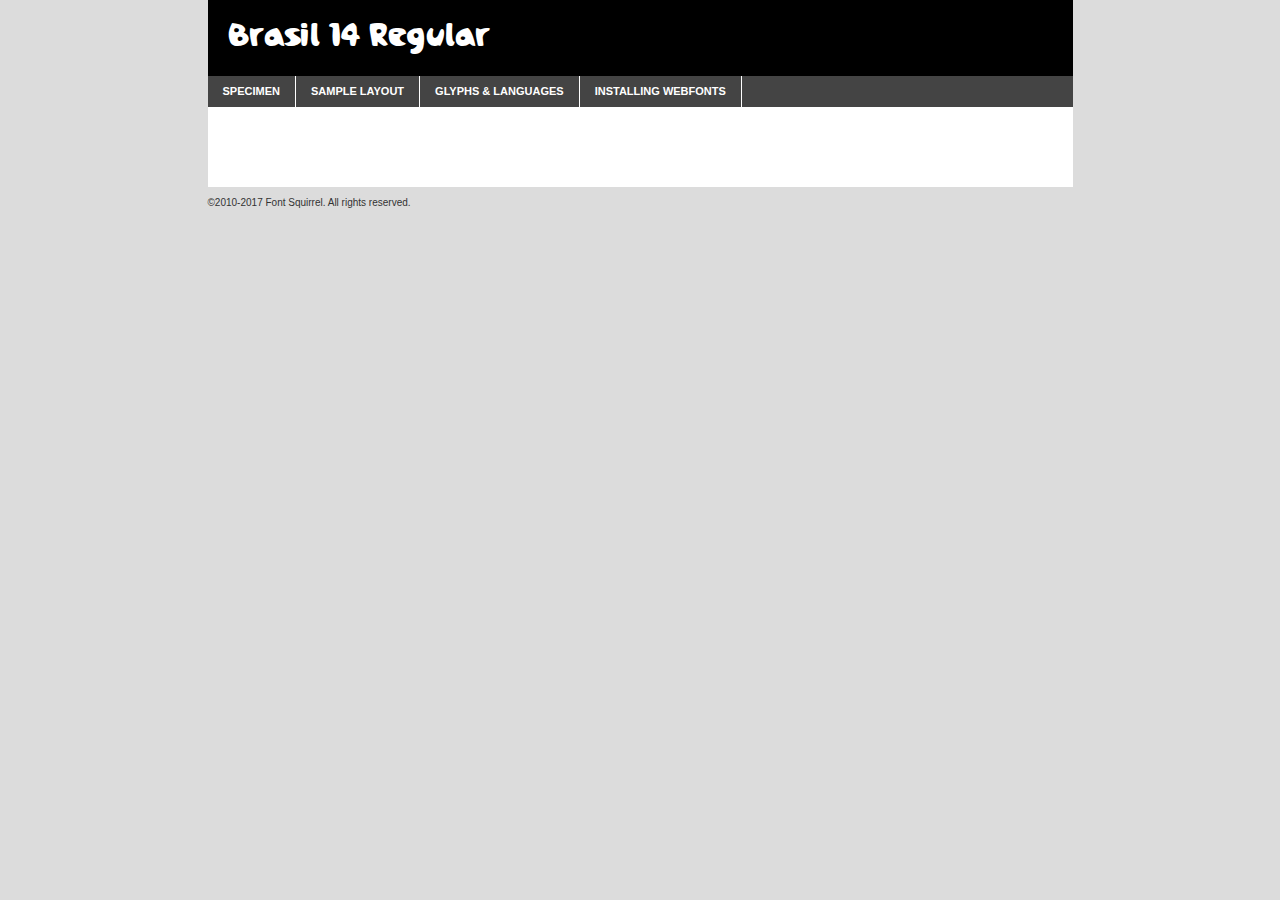
<file: webfontkit-20241216-095943/brasil_world_cup_2014_font-demo.html>
<!DOCTYPE html PUBLIC "-//W3C//DTD XHTML 1.0 Transitional//EN"
        "http://www.w3.org/TR/xhtml1/DTD/xhtml1-transitional.dtd">

<html xmlns="http://www.w3.org/1999/xhtml" xml:lang="en" lang="en">
<head>
    <meta http-equiv="Content-Type" content="text/html; charset=utf-8"/>
    <script src="http://ajax.googleapis.com/ajax/libs/jquery/1.7.2/jquery.min.js" type="text/javascript" charset="utf-8"></script>
    <script type="text/javascript">
		(function($) {
			$.fn.easyTabs = function(option) {
				var param = jQuery.extend({ fadeSpeed: 'fast', defaultContent: 1, activeClass: 'active' }, option);
				$(this).each(function() {
					var thisId = '#' + this.id;
					if ( param.defaultContent == '' )
					{
						param.defaultContent = 1;
					}
					if ( typeof param.defaultContent == 'number' )
					{
						var defaultTab = $(thisId + ' .tabs li:eq(' + (param.defaultContent - 1) + ') a').attr('href').substr(1);
					}
					else
					{
						var defaultTab = param.defaultContent;
					}
					$(thisId + ' .tabs li a').each(function() {
						var tabToHide = $(this).attr('href').substr(1);
						$('#' + tabToHide).addClass('easytabs-tab-content');
					});
					hideAll();
					changeContent(defaultTab);

					function hideAll() {$(thisId + ' .easytabs-tab-content').hide();}

					function changeContent(tabId)
					{
						hideAll();
						$(thisId + ' .tabs li').removeClass(param.activeClass);
						$(thisId + ' .tabs li a[href=#' + tabId + ']').closest('li').addClass(param.activeClass);
						if ( param.fadeSpeed != 'none' )
						{
							$(thisId + ' #' + tabId).fadeIn(param.fadeSpeed);
						}
						else
						{
							$(thisId + ' #' + tabId).show();
						}
					}

					$(thisId + ' .tabs li').click(function() {
						var tabId = $(this).find('a').attr('href').substr(1);
						changeContent(tabId);
						return false;
					});
				});
			}
		})(jQuery);
    </script>
    <link rel="stylesheet" href="specimen_files/specimen_stylesheet.css" type="text/css" charset="utf-8"/>
    <link rel="stylesheet" href="stylesheet.css" type="text/css" charset="utf-8"/>

    <style type="text/css">
        		body {
			font-family: 'brasil_14regular';
        		}

            </style>

    <title>Brasil 14 Regular Specimen</title>


    <script type="text/javascript" charset="utf-8">
		$(document).ready(function() {
			$('#container').easyTabs({ defaultContent: 1 });
		});
    </script>
</head>

<body>
<div id="container">
    <div id="header">
		Brasil 14 Regular    </div>
    <ul class="tabs">
        <li><a href="#specimen">Specimen</a></li>
        <li><a href="#layout">Sample Layout</a></li>
		        <li><a href="#glyphs">Glyphs &amp; Languages</a></li>
        <li><a href="#installing">Installing Webfonts</a></li>

    </ul>

    <div id="main_content">


        <div id="specimen">

            <div class="section">
                <div class="grid12 firstcol">
                    <div class="huge">AaBb</div>
                </div>
            </div>

            <div class="section">
                <div class="glyph_range">A&#x200B;B&#x200b;C&#x200b;D&#x200b;E&#x200b;F&#x200b;G&#x200b;H&#x200b;I&#x200b;J&#x200b;K&#x200b;L&#x200b;M&#x200b;N&#x200b;O&#x200b;P&#x200b;Q&#x200b;R&#x200b;S&#x200b;T&#x200b;U&#x200b;V&#x200b;W&#x200b;X&#x200b;Y&#x200b;Z&#x200b;a&#x200b;b&#x200b;c&#x200b;d&#x200b;e&#x200b;f&#x200b;g&#x200b;h&#x200b;i&#x200b;j&#x200b;k&#x200b;l&#x200b;m&#x200b;n&#x200b;o&#x200b;p&#x200b;q&#x200b;r&#x200b;s&#x200b;t&#x200b;u&#x200b;v&#x200b;w&#x200b;x&#x200b;y&#x200b;z&#x200b;1&#x200b;2&#x200b;3&#x200b;4&#x200b;5&#x200b;6&#x200b;7&#x200b;8&#x200b;9&#x200b;0&#x200b;&amp;&#x200b;.&#x200b;,&#x200b;?&#x200b;!&#x200b;&#64;&#x200b;(&#x200b;)&#x200b;#&#x200b;$&#x200b;%&#x200b;*&#x200b;+&#x200b;-&#x200b;=&#x200b;:&#x200b;;</div>
            </div>
            <div class="section">
                <div class="grid12 firstcol">
                    <table class="sample_table">
                        <tr>
                            <td>10</td>
                            <td class="size10">abcdefghijklmnopqrstuvwxyzABCDEFGHIJKLMNOPQRSTUVWXYZ0123456789abcdefghijklmnopqrstuvwxyzABCDEFGHIJKLMNOPQRSTUVWXYZ0123456789abcdefghijklmnopqrstuvwxyzABCDEFGHIJKLMNOPQRSTUVWXYZ</td>
                        </tr>
                        <tr>
                            <td>11</td>
                            <td class="size11">abcdefghijklmnopqrstuvwxyzABCDEFGHIJKLMNOPQRSTUVWXYZ0123456789abcdefghijklmnopqrstuvwxyzABCDEFGHIJKLMNOPQRSTUVWXYZ0123456789abcdefghijklmnopqrstuvwxyzABCDEFGHIJKLMNOPQRSTUVWXYZ</td>
                        </tr>
                        <tr>
                            <td>12</td>
                            <td class="size12">abcdefghijklmnopqrstuvwxyzABCDEFGHIJKLMNOPQRSTUVWXYZ0123456789abcdefghijklmnopqrstuvwxyzABCDEFGHIJKLMNOPQRSTUVWXYZ0123456789abcdefghijklmnopqrstuvwxyzABCDEFGHIJKLMNOPQRSTUVWXYZ</td>
                        </tr>
                        <tr>
                            <td>13</td>
                            <td class="size13">abcdefghijklmnopqrstuvwxyzABCDEFGHIJKLMNOPQRSTUVWXYZ0123456789abcdefghijklmnopqrstuvwxyzABCDEFGHIJKLMNOPQRSTUVWXYZ0123456789abcdefghijklmnopqrstuvwxyzABCDEFGHIJKLMNOPQRSTUVWXYZ</td>
                        </tr>
                        <tr>
                            <td>14</td>
                            <td class="size14">abcdefghijklmnopqrstuvwxyzABCDEFGHIJKLMNOPQRSTUVWXYZ0123456789abcdefghijklmnopqrstuvwxyzABCDEFGHIJKLMNOPQRSTUVWXYZ0123456789abcdefghijklmnopqrstuvwxyzABCDEFGHIJKLMNOPQRSTUVWXYZ</td>
                        </tr>
                        <tr>
                            <td>16</td>
                            <td class="size16">abcdefghijklmnopqrstuvwxyzABCDEFGHIJKLMNOPQRSTUVWXYZ0123456789abcdefghijklmnopqrstuvwxyzABCDEFGHIJKLMNOPQRSTUVWXYZ</td>
                        </tr>
                        <tr>
                            <td>18</td>
                            <td class="size18">abcdefghijklmnopqrstuvwxyzABCDEFGHIJKLMNOPQRSTUVWXYZ0123456789abcdefghijklmnopqrstuvwxyzABCDEFGHIJKLMNOPQRSTUVWXYZ</td>
                        </tr>
                        <tr>
                            <td>20</td>
                            <td class="size20">abcdefghijklmnopqrstuvwxyzABCDEFGHIJKLMNOPQRSTUVWXYZ0123456789abcdefghijklmnopqrstuvwxyzABCDEFGHIJKLMNOPQRSTUVWXYZ</td>
                        </tr>
                        <tr>
                            <td>24</td>
                            <td class="size24">abcdefghijklmnopqrstuvwxyzABCDEFGHIJKLMNOPQRSTUVWXYZ0123456789abcdefghijklmnopqrstuvwxyzABCDEFGHIJKLMNOPQRSTUVWXYZ</td>
                        </tr>
                        <tr>
                            <td>30</td>
                            <td class="size30">abcdefghijklmnopqrstuvwxyzABCDEFGHIJKLMNOPQRSTUVWXYZ0123456789abcdefghijklmnopqrstuvwxyzABCDEFGHIJKLMNOPQRSTUVWXYZ</td>
                        </tr>
                        <tr>
                            <td>36</td>
                            <td class="size36">abcdefghijklmnopqrstuvwxyzABCDEFGHIJKLMNOPQRSTUVWXYZ0123456789abcdefghijklmnopqrstuvwxyzABCDEFGHIJKLMNOPQRSTUVWXYZ</td>
                        </tr>
                        <tr>
                            <td>48</td>
                            <td class="size48">abcdefghijklmnopqrstuvwxyzABCDEFGHIJKLMNOPQRSTUVWXYZ0123456789abcdefghijklmnopqrstuvwxyzABCDEFGHIJKLMNOPQRSTUVWXYZ</td>
                        </tr>
                        <tr>
                            <td>60</td>
                            <td class="size60">abcdefghijklmnopqrstuvwxyzABCDEFGHIJKLMNOPQRSTUVWXYZ0123456789abcdefghijklmnopqrstuvwxyzABCDEFGHIJKLMNOPQRSTUVWXYZ</td>
                        </tr>
                        <tr>
                            <td>72</td>
                            <td class="size72">abcdefghijklmnopqrstuvwxyzABCDEFGHIJKLMNOPQRSTUVWXYZ0123456789abcdefghijklmnopqrstuvwxyzABCDEFGHIJKLMNOPQRSTUVWXYZ</td>
                        </tr>
                        <tr>
                            <td>90</td>
                            <td class="size90">abcdefghijklmnopqrstuvwxyzABCDEFGHIJKLMNOPQRSTUVWXYZ0123456789abcdefghijklmnopqrstuvwxyzABCDEFGHIJKLMNOPQRSTUVWXYZ</td>
                        </tr>
                    </table>

                </div>

            </div>


            <div class="section" id="bodycomparison">


                <div id="xheight">
                    <div class="fontbody">&#x25FC;&#x25FC;&#x25FC;&#x25FC;&#x25FC;&#x25FC;&#x25FC;&#x25FC;&#x25FC;&#x25FC;&#x25FC;&#x25FC;&#x25FC;&#x25FC;&#x25FC;&#x25FC;&#x25FC;&#x25FC;&#x25FC;&#x25FC;&#x25FC;&#x25FC;&#x25FC;&#x25FC;&#x25FC;&#x25FC;&#x25FC;&#x25FC;&#x25FC;&#x25FC;&#x25FC;&#x25FC;&#x25FC;&#x25FC;&#x25FC;&#x25FC;&#x25FC;&#x25FC;&#x25FC;&#x25FC;&#x25FC;&#x25FC;&#x25FC;&#x25FC;&#x25FC;&#x25FC;&#x25FC;&#x25FC;&#x25FC;&#x25FC;&#x25FC;&#x25FC;&#x25FC;&#x25FC;&#x25FC;&#x25FC;&#x25FC;&#x25FC;&#x25FC;&#x25FC;&#x25FC;&#x25FC;&#x25FC;&#x25FC;&#x25FC;&#x25FC;&#x25FC;&#x25FC;&#x25FC;&#x25FC;&#x25FC;&#x25FC;&#x25FC;&#x25FC;&#x25FC;&#x25FC;&#x25FC;&#x25FC;&#x25FC;&#x25FC;&#x25FC;&#x25FC;&#x25FC;&#x25FC;&#x25FC;&#x25FC;&#x25FC;&#x25FC;&#x25FC;&#x25FC;&#x25FC;&#x25FC;&#x25FC;&#x25FC;&#x25FC;&#x25FC;&#x25FC;&#x25FC;&#x25FC;body</div>
                    <div class="arialbody">body</div>
                    <div class="verdanabody">body</div>
                    <div class="georgiabody">body</div>
                </div>
                <div class="fontbody" style="z-index:1">
                    body<span>Brasil 14 Regular</span>
                </div>
                <div class="arialbody" style="z-index:1">
                    body<span>Arial</span>
                </div>
                <div class="verdanabody" style="z-index:1">
                    body<span>Verdana</span>
                </div>
                <div class="georgiabody" style="z-index:1">
                    body<span>Georgia</span>
                </div>


            </div>


            <div class="section psample psample_row1" id="">

                <div class="grid2 firstcol">
                    <p class="size10"><span>10.</span>Aenean lacinia bibendum nulla sed consectetur. Fusce dapibus, tellus ac cursus commodo, tortor mauris condimentum nibh, ut fermentum massa justo sit amet risus. Nullam id dolor id nibh ultricies vehicula ut id elit. Cum sociis natoque penatibus et magnis dis parturient montes, nascetur ridiculus mus. Nulla vitae elit libero, a pharetra augue.</p>

                </div>
                <div class="grid3">
                    <p class="size11"><span>11.</span>Aenean lacinia bibendum nulla sed consectetur. Fusce dapibus, tellus ac cursus commodo, tortor mauris condimentum nibh, ut fermentum massa justo sit amet risus. Nullam id dolor id nibh ultricies vehicula ut id elit. Cum sociis natoque penatibus et magnis dis parturient montes, nascetur ridiculus mus. Nulla vitae elit libero, a pharetra augue.</p>

                </div>
                <div class="grid3">
                    <p class="size12"><span>12.</span>Aenean lacinia bibendum nulla sed consectetur. Fusce dapibus, tellus ac cursus commodo, tortor mauris condimentum nibh, ut fermentum massa justo sit amet risus. Nullam id dolor id nibh ultricies vehicula ut id elit. Cum sociis natoque penatibus et magnis dis parturient montes, nascetur ridiculus mus. Nulla vitae elit libero, a pharetra augue.</p>

                </div>
                <div class="grid4">
                    <p class="size13"><span>13.</span>Aenean lacinia bibendum nulla sed consectetur. Fusce dapibus, tellus ac cursus commodo, tortor mauris condimentum nibh, ut fermentum massa justo sit amet risus. Nullam id dolor id nibh ultricies vehicula ut id elit. Cum sociis natoque penatibus et magnis dis parturient montes, nascetur ridiculus mus. Nulla vitae elit libero, a pharetra augue.</p>

                </div>
                <div class="white_blend"></div>

            </div>
            <div class="section psample psample_row2" id="">
                <div class="grid3 firstcol">
                    <p class="size14"><span>14.</span>Aenean lacinia bibendum nulla sed consectetur. Fusce dapibus, tellus ac cursus commodo, tortor mauris condimentum nibh, ut fermentum massa justo sit amet risus. Nullam id dolor id nibh ultricies vehicula ut id elit. Cum sociis natoque penatibus et magnis dis parturient montes, nascetur ridiculus mus. Nulla vitae elit libero, a pharetra augue.</p>

                </div>
                <div class="grid4">
                    <p class="size16"><span>16.</span>Aenean lacinia bibendum nulla sed consectetur. Fusce dapibus, tellus ac cursus commodo, tortor mauris condimentum nibh, ut fermentum massa justo sit amet risus. Nullam id dolor id nibh ultricies vehicula ut id elit. Cum sociis natoque penatibus et magnis dis parturient montes, nascetur ridiculus mus. Nulla vitae elit libero, a pharetra augue.</p>

                </div>
                <div class="grid5">
                    <p class="size18"><span>18.</span>Aenean lacinia bibendum nulla sed consectetur. Fusce dapibus, tellus ac cursus commodo, tortor mauris condimentum nibh, ut fermentum massa justo sit amet risus. Nullam id dolor id nibh ultricies vehicula ut id elit. Cum sociis natoque penatibus et magnis dis parturient montes, nascetur ridiculus mus. Nulla vitae elit libero, a pharetra augue.</p>

                </div>

                <div class="white_blend"></div>

            </div>

            <div class="section psample psample_row3" id="">
                <div class="grid5 firstcol">
                    <p class="size20"><span>20.</span>Aenean lacinia bibendum nulla sed consectetur. Fusce dapibus, tellus ac cursus commodo, tortor mauris condimentum nibh, ut fermentum massa justo sit amet risus. Nullam id dolor id nibh ultricies vehicula ut id elit. Cum sociis natoque penatibus et magnis dis parturient montes, nascetur ridiculus mus. Nulla vitae elit libero, a pharetra augue.</p>
                </div>
                <div class="grid7">
                    <p class="size24"><span>24.</span>Aenean lacinia bibendum nulla sed consectetur. Fusce dapibus, tellus ac cursus commodo, tortor mauris condimentum nibh, ut fermentum massa justo sit amet risus. Nullam id dolor id nibh ultricies vehicula ut id elit. Cum sociis natoque penatibus et magnis dis parturient montes, nascetur ridiculus mus. Nulla vitae elit libero, a pharetra augue.</p>
                </div>

                <div class="white_blend"></div>

            </div>

            <div class="section psample psample_row4" id="">
                <div class="grid12 firstcol">
                    <p class="size30"><span>30.</span>Aenean lacinia bibendum nulla sed consectetur. Fusce dapibus, tellus ac cursus commodo, tortor mauris condimentum nibh, ut fermentum massa justo sit amet risus. Nullam id dolor id nibh ultricies vehicula ut id elit. Cum sociis natoque penatibus et magnis dis parturient montes, nascetur ridiculus mus. Nulla vitae elit libero, a pharetra augue.</p>
                </div>
                <div class="white_blend"></div>

            </div>


            <div class="section psample psample_row1 fullreverse">
                <div class="grid2 firstcol">
                    <p class="size10"><span>10.</span>Aenean lacinia bibendum nulla sed consectetur. Fusce dapibus, tellus ac cursus commodo, tortor mauris condimentum nibh, ut fermentum massa justo sit amet risus. Nullam id dolor id nibh ultricies vehicula ut id elit. Cum sociis natoque penatibus et magnis dis parturient montes, nascetur ridiculus mus. Nulla vitae elit libero, a pharetra augue.</p>

                </div>
                <div class="grid3">
                    <p class="size11"><span>11.</span>Aenean lacinia bibendum nulla sed consectetur. Fusce dapibus, tellus ac cursus commodo, tortor mauris condimentum nibh, ut fermentum massa justo sit amet risus. Nullam id dolor id nibh ultricies vehicula ut id elit. Cum sociis natoque penatibus et magnis dis parturient montes, nascetur ridiculus mus. Nulla vitae elit libero, a pharetra augue.</p>

                </div>
                <div class="grid3">
                    <p class="size12"><span>12.</span>Aenean lacinia bibendum nulla sed consectetur. Fusce dapibus, tellus ac cursus commodo, tortor mauris condimentum nibh, ut fermentum massa justo sit amet risus. Nullam id dolor id nibh ultricies vehicula ut id elit. Cum sociis natoque penatibus et magnis dis parturient montes, nascetur ridiculus mus. Nulla vitae elit libero, a pharetra augue.</p>

                </div>
                <div class="grid4">
                    <p class="size13"><span>13.</span>Aenean lacinia bibendum nulla sed consectetur. Fusce dapibus, tellus ac cursus commodo, tortor mauris condimentum nibh, ut fermentum massa justo sit amet risus. Nullam id dolor id nibh ultricies vehicula ut id elit. Cum sociis natoque penatibus et magnis dis parturient montes, nascetur ridiculus mus. Nulla vitae elit libero, a pharetra augue.</p>

                </div>
                <div class="black_blend"></div>

            </div>

            <div class="section psample psample_row2 fullreverse">
                <div class="grid3 firstcol">
                    <p class="size14"><span>14.</span>Aenean lacinia bibendum nulla sed consectetur. Fusce dapibus, tellus ac cursus commodo, tortor mauris condimentum nibh, ut fermentum massa justo sit amet risus. Nullam id dolor id nibh ultricies vehicula ut id elit. Cum sociis natoque penatibus et magnis dis parturient montes, nascetur ridiculus mus. Nulla vitae elit libero, a pharetra augue.</p>

                </div>
                <div class="grid4">
                    <p class="size16"><span>16.</span>Aenean lacinia bibendum nulla sed consectetur. Fusce dapibus, tellus ac cursus commodo, tortor mauris condimentum nibh, ut fermentum massa justo sit amet risus. Nullam id dolor id nibh ultricies vehicula ut id elit. Cum sociis natoque penatibus et magnis dis parturient montes, nascetur ridiculus mus. Nulla vitae elit libero, a pharetra augue.</p>

                </div>
                <div class="grid5">
                    <p class="size18"><span>18.</span>Aenean lacinia bibendum nulla sed consectetur. Fusce dapibus, tellus ac cursus commodo, tortor mauris condimentum nibh, ut fermentum massa justo sit amet risus. Nullam id dolor id nibh ultricies vehicula ut id elit. Cum sociis natoque penatibus et magnis dis parturient montes, nascetur ridiculus mus. Nulla vitae elit libero, a pharetra augue.</p>

                </div>
                <div class="black_blend"></div>

            </div>

            <div class="section psample fullreverse psample_row3" id="">
                <div class="grid5 firstcol">
                    <p class="size20"><span>20.</span>Aenean lacinia bibendum nulla sed consectetur. Fusce dapibus, tellus ac cursus commodo, tortor mauris condimentum nibh, ut fermentum massa justo sit amet risus. Nullam id dolor id nibh ultricies vehicula ut id elit. Cum sociis natoque penatibus et magnis dis parturient montes, nascetur ridiculus mus. Nulla vitae elit libero, a pharetra augue.</p>
                </div>
                <div class="grid7">
                    <p class="size24"><span>24.</span>Aenean lacinia bibendum nulla sed consectetur. Fusce dapibus, tellus ac cursus commodo, tortor mauris condimentum nibh, ut fermentum massa justo sit amet risus. Nullam id dolor id nibh ultricies vehicula ut id elit. Cum sociis natoque penatibus et magnis dis parturient montes, nascetur ridiculus mus. Nulla vitae elit libero, a pharetra augue.</p>
                </div>

                <div class="black_blend"></div>

            </div>

            <div class="section psample fullreverse psample_row4" id="" style="border-bottom: 20px #000 solid;">
                <div class="grid12 firstcol">
                    <p class="size30"><span>30.</span>Aenean lacinia bibendum nulla sed consectetur. Fusce dapibus, tellus ac cursus commodo, tortor mauris condimentum nibh, ut fermentum massa justo sit amet risus. Nullam id dolor id nibh ultricies vehicula ut id elit. Cum sociis natoque penatibus et magnis dis parturient montes, nascetur ridiculus mus. Nulla vitae elit libero, a pharetra augue.</p>
                </div>
                <div class="black_blend"></div>

            </div>


        </div>

        <div id="layout">

            <div class="section">

                <div class="grid12 firstcol">
                    <h1>Lorem Ipsum Dolor</h1>
                    <h2>Etiam porta sem malesuada magna mollis euismod</h2>

                    <p class="byline">By <a href="#link">Aenean Lacinia</a></p>
                </div>
            </div>
            <div class="section">
                <div class="grid8 firstcol">
                    <p class="large">Donec sed odio dui. Morbi leo risus, porta ac consectetur ac, vestibulum at eros. Fusce dapibus, tellus ac cursus commodo, tortor mauris condimentum nibh, ut fermentum massa justo sit amet risus. </p>


                    <h3>Pellentesque ornare sem</h3>

                    <p>Maecenas sed diam eget risus varius blandit sit amet non magna. Maecenas faucibus mollis interdum. Donec ullamcorper nulla non metus auctor fringilla. Nullam id dolor id nibh ultricies vehicula ut id elit. Nullam id dolor id nibh ultricies vehicula ut id elit. </p>

                    <p>Aenean eu leo quam. Pellentesque ornare sem lacinia quam venenatis vestibulum. Lorem ipsum dolor sit amet, consectetur adipiscing elit. Cum sociis natoque penatibus et magnis dis parturient montes, nascetur ridiculus mus. </p>

                    <p>Nulla vitae elit libero, a pharetra augue. Praesent commodo cursus magna, vel scelerisque nisl consectetur et. Aenean lacinia bibendum nulla sed consectetur. </p>

                    <p>Nullam quis risus eget urna mollis ornare vel eu leo. Nullam quis risus eget urna mollis ornare vel eu leo. Maecenas sed diam eget risus varius blandit sit amet non magna. Donec ullamcorper nulla non metus auctor fringilla. </p>

                    <h3>Cras mattis consectetur</h3>

                    <p>Aenean eu leo quam. Pellentesque ornare sem lacinia quam venenatis vestibulum. Aenean lacinia bibendum nulla sed consectetur. Integer posuere erat a ante venenatis dapibus posuere velit aliquet. Cras mattis consectetur purus sit amet fermentum. </p>

                    <p>Nullam id dolor id nibh ultricies vehicula ut id elit. Nullam quis risus eget urna mollis ornare vel eu leo. Cras mattis consectetur purus sit amet fermentum.</p>
                </div>

                <div class="grid4 sidebar">

                    <div class="box reverse">
                        <p class="last">Nullam quis risus eget urna mollis ornare vel eu leo. Donec ullamcorper nulla non metus auctor fringilla. Cras mattis consectetur purus sit amet fermentum. Sed posuere consectetur est at lobortis. Lorem ipsum dolor sit amet, consectetur adipiscing elit. </p>
                    </div>

                    <p class="caption">Maecenas sed diam eget risus varius.</p>

                    <p>Vestibulum id ligula porta felis euismod semper. Integer posuere erat a ante venenatis dapibus posuere velit aliquet. Vestibulum id ligula porta felis euismod semper. Sed posuere consectetur est at lobortis. Maecenas sed diam eget risus varius blandit sit amet non magna. Fusce dapibus, tellus ac cursus commodo, tortor mauris condimentum nibh, ut fermentum massa justo sit amet risus. </p>


                    <p>Duis mollis, est non commodo luctus, nisi erat porttitor ligula, eget lacinia odio sem nec elit. Aenean lacinia bibendum nulla sed consectetur. Vivamus sagittis lacus vel augue laoreet rutrum faucibus dolor auctor. Aenean lacinia bibendum nulla sed consectetur. Nullam quis risus eget urna mollis ornare vel eu leo. </p>

                    <p>Praesent commodo cursus magna, vel scelerisque nisl consectetur et. Donec ullamcorper nulla non metus auctor fringilla. Maecenas faucibus mollis interdum. Fusce dapibus, tellus ac cursus commodo, tortor mauris condimentum nibh, ut fermentum massa justo sit amet risus. </p>

                </div>
            </div>

        </div>


		

        <div id="glyphs">
            <div class="section">
                <div class="grid12 firstcol">

                    <h1>Language Support</h1>
                    <p>The subset of Brasil 14 Regular in this kit supports the following languages:<br/>

						Albanian, Basque, Breton, Chamorro, Danish, English, Faroese, Finnish, Frisian, Galician, German, Icelandic, Italian, Malagasy, Norwegian, Portuguese, Spanish, Alsatian, Aragonese, Arapaho, Arrernte, Asturian, Aymara, Bislama, Cebuano, Corsican, Fijian, French_creole, Genoese, Gilbertese, Greenlandic, Haitian_creole, Hiligaynon, Hmong, Hopi, Ibanag, Iloko_ilokano, Indonesian, Interglossa_glosa, Interlingua, Irish_gaelic, Jerriais, Lojban, Lombard, Luxembourgeois, Manx, Mohawk, Norfolk_pitcairnese, Occitan, Oromo, Pangasinan, Papiamento, Piedmontese, Potawatomi, Rhaeto-romance, Romansh, Rotokas, Sami_lule, Sardinian, Scots_gaelic, Seychelles_creole, Shona, Sicilian, Somali, Southern_ndebele, Swahili, Swati_swazi, Tagalog_filipino_pilipino, Tetum, Tok_pisin, Uyghur_latinized, Volapuk, Walloon, Warlpiri, Xhosa, Yapese, Zulu, Latinbasic, Ubasic, Demo                    </p>
                    <h1>Glyph Chart</h1>
                    <p>The subset of Brasil 14 Regular in this kit includes all the glyphs listed below. Unicode entities are included above each glyph to help you insert individual characters into your layout.</p>
                    <div id="glyph_chart">

																				                                <div><p>&amp;#29;</p>&#29;</div>
																				                                <div><p>&amp;#13;</p>&#13;</div>
																				                                <div><p>&amp;#29;</p>&#29;</div>
																				                                <div><p>&amp;#32;</p>&#32;</div>
																				                                <div><p>&amp;#33;</p>&#33;</div>
																				                                <div><p>&amp;#34;</p>&#34;</div>
																				                                <div><p>&amp;#35;</p>&#35;</div>
																				                                <div><p>&amp;#36;</p>&#36;</div>
																				                                <div><p>&amp;#37;</p>&#37;</div>
																				                                <div><p>&amp;#38;</p>&#38;</div>
																				                                <div><p>&amp;#39;</p>&#39;</div>
																				                                <div><p>&amp;#40;</p>&#40;</div>
																				                                <div><p>&amp;#41;</p>&#41;</div>
																				                                <div><p>&amp;#42;</p>&#42;</div>
																				                                <div><p>&amp;#43;</p>&#43;</div>
																				                                <div><p>&amp;#44;</p>&#44;</div>
																				                                <div><p>&amp;#45;</p>&#45;</div>
																				                                <div><p>&amp;#46;</p>&#46;</div>
																				                                <div><p>&amp;#47;</p>&#47;</div>
																				                                <div><p>&amp;#48;</p>&#48;</div>
																				                                <div><p>&amp;#49;</p>&#49;</div>
																				                                <div><p>&amp;#50;</p>&#50;</div>
																				                                <div><p>&amp;#51;</p>&#51;</div>
																				                                <div><p>&amp;#52;</p>&#52;</div>
																				                                <div><p>&amp;#53;</p>&#53;</div>
																				                                <div><p>&amp;#54;</p>&#54;</div>
																				                                <div><p>&amp;#55;</p>&#55;</div>
																				                                <div><p>&amp;#56;</p>&#56;</div>
																				                                <div><p>&amp;#57;</p>&#57;</div>
																				                                <div><p>&amp;#58;</p>&#58;</div>
																				                                <div><p>&amp;#59;</p>&#59;</div>
																				                                <div><p>&amp;#60;</p>&#60;</div>
																				                                <div><p>&amp;#61;</p>&#61;</div>
																				                                <div><p>&amp;#62;</p>&#62;</div>
																				                                <div><p>&amp;#63;</p>&#63;</div>
																				                                <div><p>&amp;#64;</p>&#64;</div>
																				                                <div><p>&amp;#65;</p>&#65;</div>
																				                                <div><p>&amp;#66;</p>&#66;</div>
																				                                <div><p>&amp;#67;</p>&#67;</div>
																				                                <div><p>&amp;#68;</p>&#68;</div>
																				                                <div><p>&amp;#69;</p>&#69;</div>
																				                                <div><p>&amp;#70;</p>&#70;</div>
																				                                <div><p>&amp;#71;</p>&#71;</div>
																				                                <div><p>&amp;#72;</p>&#72;</div>
																				                                <div><p>&amp;#73;</p>&#73;</div>
																				                                <div><p>&amp;#74;</p>&#74;</div>
																				                                <div><p>&amp;#75;</p>&#75;</div>
																				                                <div><p>&amp;#76;</p>&#76;</div>
																				                                <div><p>&amp;#77;</p>&#77;</div>
																				                                <div><p>&amp;#78;</p>&#78;</div>
																				                                <div><p>&amp;#79;</p>&#79;</div>
																				                                <div><p>&amp;#80;</p>&#80;</div>
																				                                <div><p>&amp;#81;</p>&#81;</div>
																				                                <div><p>&amp;#82;</p>&#82;</div>
																				                                <div><p>&amp;#83;</p>&#83;</div>
																				                                <div><p>&amp;#84;</p>&#84;</div>
																				                                <div><p>&amp;#85;</p>&#85;</div>
																				                                <div><p>&amp;#86;</p>&#86;</div>
																				                                <div><p>&amp;#87;</p>&#87;</div>
																				                                <div><p>&amp;#88;</p>&#88;</div>
																				                                <div><p>&amp;#89;</p>&#89;</div>
																				                                <div><p>&amp;#90;</p>&#90;</div>
																				                                <div><p>&amp;#91;</p>&#91;</div>
																				                                <div><p>&amp;#92;</p>&#92;</div>
																				                                <div><p>&amp;#93;</p>&#93;</div>
																				                                <div><p>&amp;#94;</p>&#94;</div>
																				                                <div><p>&amp;#95;</p>&#95;</div>
																				                                <div><p>&amp;#96;</p>&#96;</div>
																				                                <div><p>&amp;#97;</p>&#97;</div>
																				                                <div><p>&amp;#98;</p>&#98;</div>
																				                                <div><p>&amp;#99;</p>&#99;</div>
																				                                <div><p>&amp;#100;</p>&#100;</div>
																				                                <div><p>&amp;#101;</p>&#101;</div>
																				                                <div><p>&amp;#102;</p>&#102;</div>
																				                                <div><p>&amp;#103;</p>&#103;</div>
																				                                <div><p>&amp;#104;</p>&#104;</div>
																				                                <div><p>&amp;#105;</p>&#105;</div>
																				                                <div><p>&amp;#106;</p>&#106;</div>
																				                                <div><p>&amp;#107;</p>&#107;</div>
																				                                <div><p>&amp;#108;</p>&#108;</div>
																				                                <div><p>&amp;#109;</p>&#109;</div>
																				                                <div><p>&amp;#110;</p>&#110;</div>
																				                                <div><p>&amp;#111;</p>&#111;</div>
																				                                <div><p>&amp;#112;</p>&#112;</div>
																				                                <div><p>&amp;#113;</p>&#113;</div>
																				                                <div><p>&amp;#114;</p>&#114;</div>
																				                                <div><p>&amp;#115;</p>&#115;</div>
																				                                <div><p>&amp;#116;</p>&#116;</div>
																				                                <div><p>&amp;#117;</p>&#117;</div>
																				                                <div><p>&amp;#118;</p>&#118;</div>
																				                                <div><p>&amp;#119;</p>&#119;</div>
																				                                <div><p>&amp;#120;</p>&#120;</div>
																				                                <div><p>&amp;#121;</p>&#121;</div>
																				                                <div><p>&amp;#122;</p>&#122;</div>
																				                                <div><p>&amp;#123;</p>&#123;</div>
																				                                <div><p>&amp;#124;</p>&#124;</div>
																				                                <div><p>&amp;#125;</p>&#125;</div>
																				                                <div><p>&amp;#126;</p>&#126;</div>
																				                                <div><p>&amp;#160;</p>&#160;</div>
																				                                <div><p>&amp;#161;</p>&#161;</div>
																				                                <div><p>&amp;#162;</p>&#162;</div>
																				                                <div><p>&amp;#163;</p>&#163;</div>
																				                                <div><p>&amp;#164;</p>&#164;</div>
																				                                <div><p>&amp;#165;</p>&#165;</div>
																				                                <div><p>&amp;#166;</p>&#166;</div>
																				                                <div><p>&amp;#167;</p>&#167;</div>
																				                                <div><p>&amp;#168;</p>&#168;</div>
																				                                <div><p>&amp;#169;</p>&#169;</div>
																				                                <div><p>&amp;#170;</p>&#170;</div>
																				                                <div><p>&amp;#171;</p>&#171;</div>
																				                                <div><p>&amp;#172;</p>&#172;</div>
																				                                <div><p>&amp;#173;</p>&#173;</div>
																				                                <div><p>&amp;#174;</p>&#174;</div>
																				                                <div><p>&amp;#175;</p>&#175;</div>
																				                                <div><p>&amp;#176;</p>&#176;</div>
																				                                <div><p>&amp;#177;</p>&#177;</div>
																				                                <div><p>&amp;#178;</p>&#178;</div>
																				                                <div><p>&amp;#179;</p>&#179;</div>
																				                                <div><p>&amp;#180;</p>&#180;</div>
																				                                <div><p>&amp;#181;</p>&#181;</div>
																				                                <div><p>&amp;#182;</p>&#182;</div>
																				                                <div><p>&amp;#183;</p>&#183;</div>
																				                                <div><p>&amp;#184;</p>&#184;</div>
																				                                <div><p>&amp;#185;</p>&#185;</div>
																				                                <div><p>&amp;#186;</p>&#186;</div>
																				                                <div><p>&amp;#187;</p>&#187;</div>
																				                                <div><p>&amp;#188;</p>&#188;</div>
																				                                <div><p>&amp;#189;</p>&#189;</div>
																				                                <div><p>&amp;#190;</p>&#190;</div>
																				                                <div><p>&amp;#191;</p>&#191;</div>
																				                                <div><p>&amp;#192;</p>&#192;</div>
																				                                <div><p>&amp;#193;</p>&#193;</div>
																				                                <div><p>&amp;#194;</p>&#194;</div>
																				                                <div><p>&amp;#195;</p>&#195;</div>
																				                                <div><p>&amp;#196;</p>&#196;</div>
																				                                <div><p>&amp;#197;</p>&#197;</div>
																				                                <div><p>&amp;#198;</p>&#198;</div>
																				                                <div><p>&amp;#199;</p>&#199;</div>
																				                                <div><p>&amp;#200;</p>&#200;</div>
																				                                <div><p>&amp;#201;</p>&#201;</div>
																				                                <div><p>&amp;#202;</p>&#202;</div>
																				                                <div><p>&amp;#203;</p>&#203;</div>
																				                                <div><p>&amp;#204;</p>&#204;</div>
																				                                <div><p>&amp;#205;</p>&#205;</div>
																				                                <div><p>&amp;#206;</p>&#206;</div>
																				                                <div><p>&amp;#207;</p>&#207;</div>
																				                                <div><p>&amp;#208;</p>&#208;</div>
																				                                <div><p>&amp;#209;</p>&#209;</div>
																				                                <div><p>&amp;#210;</p>&#210;</div>
																				                                <div><p>&amp;#211;</p>&#211;</div>
																				                                <div><p>&amp;#212;</p>&#212;</div>
																				                                <div><p>&amp;#213;</p>&#213;</div>
																				                                <div><p>&amp;#214;</p>&#214;</div>
																				                                <div><p>&amp;#215;</p>&#215;</div>
																				                                <div><p>&amp;#216;</p>&#216;</div>
																				                                <div><p>&amp;#217;</p>&#217;</div>
																				                                <div><p>&amp;#218;</p>&#218;</div>
																				                                <div><p>&amp;#219;</p>&#219;</div>
																				                                <div><p>&amp;#220;</p>&#220;</div>
																				                                <div><p>&amp;#221;</p>&#221;</div>
																				                                <div><p>&amp;#222;</p>&#222;</div>
																				                                <div><p>&amp;#223;</p>&#223;</div>
																				                                <div><p>&amp;#224;</p>&#224;</div>
																				                                <div><p>&amp;#225;</p>&#225;</div>
																				                                <div><p>&amp;#226;</p>&#226;</div>
																				                                <div><p>&amp;#227;</p>&#227;</div>
																				                                <div><p>&amp;#228;</p>&#228;</div>
																				                                <div><p>&amp;#229;</p>&#229;</div>
																				                                <div><p>&amp;#230;</p>&#230;</div>
																				                                <div><p>&amp;#231;</p>&#231;</div>
																				                                <div><p>&amp;#232;</p>&#232;</div>
																				                                <div><p>&amp;#233;</p>&#233;</div>
																				                                <div><p>&amp;#234;</p>&#234;</div>
																				                                <div><p>&amp;#235;</p>&#235;</div>
																				                                <div><p>&amp;#236;</p>&#236;</div>
																				                                <div><p>&amp;#237;</p>&#237;</div>
																				                                <div><p>&amp;#238;</p>&#238;</div>
																				                                <div><p>&amp;#239;</p>&#239;</div>
																				                                <div><p>&amp;#240;</p>&#240;</div>
																				                                <div><p>&amp;#241;</p>&#241;</div>
																				                                <div><p>&amp;#242;</p>&#242;</div>
																				                                <div><p>&amp;#243;</p>&#243;</div>
																				                                <div><p>&amp;#244;</p>&#244;</div>
																				                                <div><p>&amp;#245;</p>&#245;</div>
																				                                <div><p>&amp;#246;</p>&#246;</div>
																				                                <div><p>&amp;#247;</p>&#247;</div>
																				                                <div><p>&amp;#248;</p>&#248;</div>
																				                                <div><p>&amp;#249;</p>&#249;</div>
																				                                <div><p>&amp;#250;</p>&#250;</div>
																				                                <div><p>&amp;#251;</p>&#251;</div>
																				                                <div><p>&amp;#252;</p>&#252;</div>
																				                                <div><p>&amp;#253;</p>&#253;</div>
																				                                <div><p>&amp;#254;</p>&#254;</div>
																				                                <div><p>&amp;#255;</p>&#255;</div>
																				                                <div><p>&amp;#710;</p>&#710;</div>
																				                                <div><p>&amp;#732;</p>&#732;</div>
																				                                <div><p>&amp;#8192;</p>&#8192;</div>
																				                                <div><p>&amp;#8193;</p>&#8193;</div>
																				                                <div><p>&amp;#8194;</p>&#8194;</div>
																				                                <div><p>&amp;#8195;</p>&#8195;</div>
																				                                <div><p>&amp;#8196;</p>&#8196;</div>
																				                                <div><p>&amp;#8197;</p>&#8197;</div>
																				                                <div><p>&amp;#8198;</p>&#8198;</div>
																				                                <div><p>&amp;#8199;</p>&#8199;</div>
																				                                <div><p>&amp;#8200;</p>&#8200;</div>
																				                                <div><p>&amp;#8201;</p>&#8201;</div>
																				                                <div><p>&amp;#8202;</p>&#8202;</div>
																				                                <div><p>&amp;#8208;</p>&#8208;</div>
																				                                <div><p>&amp;#8209;</p>&#8209;</div>
																				                                <div><p>&amp;#8210;</p>&#8210;</div>
																				                                <div><p>&amp;#8211;</p>&#8211;</div>
																				                                <div><p>&amp;#8212;</p>&#8212;</div>
																				                                <div><p>&amp;#8216;</p>&#8216;</div>
																				                                <div><p>&amp;#8217;</p>&#8217;</div>
																				                                <div><p>&amp;#8218;</p>&#8218;</div>
																				                                <div><p>&amp;#8220;</p>&#8220;</div>
																				                                <div><p>&amp;#8221;</p>&#8221;</div>
																				                                <div><p>&amp;#8222;</p>&#8222;</div>
																				                                <div><p>&amp;#8226;</p>&#8226;</div>
																				                                <div><p>&amp;#8230;</p>&#8230;</div>
																				                                <div><p>&amp;#8239;</p>&#8239;</div>
																				                                <div><p>&amp;#8249;</p>&#8249;</div>
																				                                <div><p>&amp;#8250;</p>&#8250;</div>
																				                                <div><p>&amp;#8287;</p>&#8287;</div>
																				                                <div><p>&amp;#8364;</p>&#8364;</div>
																				                                <div><p>&amp;#8482;</p>&#8482;</div>
																				                                <div><p>&amp;#9724;</p>&#9724;</div>
																																													                    </div>
                </div>


            </div>
        </div>


        <div id="specs">

        </div>

        <div id="installing">
            <div class="section">
                <div class="grid7 firstcol">
                    <h1>Installing Webfonts</h1>

                    <p>Webfonts are supported by all major browser platforms but not all in the same way. There are currently four different font formats that must be included in order to target all browsers. This includes TTF, WOFF, EOT and SVG.</p>

                    <h2>1. Upload your webfonts</h2>
                    <p>You must upload your webfont kit to your website. They should be in or near the same directory as your CSS files.</p>

                    <h2>2. Include the webfont stylesheet</h2>
                    <p>A special CSS @font-face declaration helps the various browsers select the appropriate font it needs without causing you a bunch of headaches. Learn more about this syntax by reading the <a href="https://www.fontspring.com/blog/further-hardening-of-the-bulletproof-syntax">Fontspring blog post</a> about it. The code for it is as follows:</p>


                    <code>
                        @font-face{
                        font-family: 'MyWebFont';
                        src: url('WebFont.eot');
                        src: url('WebFont.eot?#iefix') format('embedded-opentype'),
                        url('WebFont.woff') format('woff'),
                        url('WebFont.ttf') format('truetype'),
                        url('WebFont.svg#webfont') format('svg');
                        }
                    </code>

                    <p>We've already gone ahead and generated the code for you. All you have to do is link to the stylesheet in your HTML, like this:</p>
                    <code>&lt;link rel=&quot;stylesheet&quot; href=&quot;stylesheet.css&quot; type=&quot;text/css&quot; charset=&quot;utf-8&quot; /&gt;</code>

                    <h2>3. Modify your own stylesheet</h2>
                    <p>To take advantage of your new fonts, you must tell your stylesheet to use them. Look at the original @font-face declaration above and find the property called "font-family." The name linked there will be what you use to reference the font. Prepend that webfont name to the font stack in the "font-family" property, inside the selector you want to change. For example:</p>
                    <code>p { font-family: 'WebFont', Arial, sans-serif; }</code>

                    <h2>4. Test</h2>
                    <p>Getting webfonts to work cross-browser <em>can</em> be tricky. Use the information in the sidebar to help you if you find that fonts aren't loading in a particular browser.</p>
                </div>

                <div class="grid5 sidebar">
                    <div class="box">
                        <h2>Troubleshooting<br/>Font-Face Problems</h2>
                        <p>Having trouble getting your webfonts to load in your new website? Here are some tips to sort out what might be the problem.</p>

                        <h3>Fonts not showing in any browser</h3>

                        <p>This sounds like you need to work on the plumbing. You either did not upload the fonts to the correct directory, or you did not link the fonts properly in the CSS. If you've confirmed that all this is correct and you still have a problem, take a look at your .htaccess file and see if requests are getting intercepted.</p>

                        <h3>Fonts not loading in iPhone or iPad</h3>

                        <p>The most common problem here is that you are serving the fonts from an IIS server. IIS refuses to serve files that have unknown MIME types. If that is the case, you must set the MIME type for SVG to "image/svg+xml" in the server settings. Follow these instructions from Microsoft if you need help.</p>

                        <h3>Fonts not loading in Firefox</h3>

                        <p>The primary reason for this failure? You are still using a version Firefox older than 3.5. So upgrade already! If that isn't it, then you are very likely serving fonts from a different domain. Firefox requires that all font assets be served from the same domain. Lastly it is possible that you need to add WOFF to your list of MIME types (if you are serving via IIS.)</p>

                        <h3>Fonts not loading in IE</h3>

                        <p>Are you looking at Internet Explorer on an actual Windows machine or are you cheating by using a service like Adobe BrowserLab? Many of these screenshot services do not render @font-face for IE. Best to test it on a real machine.</p>

                        <h3>Fonts not loading in IE9</h3>

                        <p>IE9, like Firefox, requires that fonts be served from the same domain as the website. Make sure that is the case.</p>
                    </div>
                </div>
            </div>

        </div>

    </div>
    <div id="footer">
        <p>&copy;2010-2017 Font Squirrel. All rights reserved.</p>
    </div>
</div>
</body>
</html>
</file>
<file: webfontkit-20241216-095943/stylesheet.css>
/*! Generated by Font Squirrel (https://www.fontsquirrel.com) on December 16, 2024 */



@font-face {
    font-family: 'brasil_14regular';
    src: url('brasil_world_cup_2014_font-webfont.woff2') format('woff2'),
        url('brasil_world_cup_2014_font-webfont.woff') format('woff');
    font-weight: normal;
    font-style: normal;

}

.navbar-brand{
    font-family: 'brasil_14regular';
    font-size: 25px;
}

#headHome{
    font-family: 'brasil_14regular';
    font-size: 19px;
}

#headPeta{
    font-family: 'brasil_14regular';
    font-size: 19px; 
}

#headData{
    font-family: 'brasil_14regular';
    font-size: 19px; 
}

#headGaleri{
    font-family: 'brasil_14regular';
    font-size: 19px;  
}

#judul{
    font-family: 'brasil_14regular';
}

#peta{
    font-family: 'brasil_14regular';
}

#data{
    font-family: 'brasil_14regular';
}

#galeri{
    font-family: 'brasil_14regular';
}
</file>
<file: webfontkit-20241216-095943/specimen_files/specimen_stylesheet.css>
@import url('grid_12-825-55-15.css');

/*  
	CSS Reset by Eric Meyer - Released under Public Domain
    http://meyerweb.com/eric/tools/css/reset/
*/
html, body, div, span, applet, object, iframe,
h1, h2, h3, h4, h5, h6, p, blockquote, pre,
a, abbr, acronym, address, big, cite, code,
del, dfn, em, font, img, ins, kbd, q, s, samp,
small, strike, strong, sub, sup, tt, var,
b, u, i, center, dl, dt, dd, ol, ul, li,
fieldset, form, label, legend, table,
caption, tbody, tfoot, thead, tr, th, td {
	margin:         0;
	padding:        0;
	border:         0;
	outline:        0;
	font-size:      100%;
	vertical-align: baseline;
	background:     transparent;
}

body {
	line-height: 1;
}

ol, ul {
	list-style: none;
}

blockquote, q {
	quotes: none;
}

blockquote:before, blockquote:after,
q:before, q:after {
	content: '';
	content: none;
}

:focus {
	outline: 0;
}

ins {
	text-decoration: none;
}

del {
	text-decoration: line-through;
}

table {
	border-collapse: collapse;
	border-spacing:  0;
}


body {
	color:            #000;
	background-color: #dcdcdc;
}

a {
	text-decoration: none;
	color:           #1883ba;
}

h1 {
	font-size:     32px;
	font-weight:   normal;
	font-style:    normal;
	margin-bottom: 18px;
}

h2 {
	font-size: 18px;
}

#container {
	width:  865px;
	margin: 0px auto;
}


#header {
	padding:          20px;
	font-size:        36px;
	background-color: #000;
	color:            #fff;
}

#header span {
	color: #666;
}

#main_content {
	background-color: #fff;
	padding:          60px 20px 20px;
}


#footer p {
	margin:         0;
	padding-top:    10px;
	padding-bottom: 50px;
	color:          #333;
	font:           10px Arial, sans-serif;
}

.tabs {
	width:            100%;
	height:           31px;
	background-color: #444;
}

.tabs li {
	float:            left;
	margin:           0;
	overflow:         hidden;
	background-color: #444;
}

.tabs li a {
	display:         block;
	color:           #fff;
	text-decoration: none;
	font:            bold 11px/11px 'Arial';
	text-transform:  uppercase;
	padding:         10px 15px;
	border-right:    1px solid #fff;
}

.tabs li a:hover {
	background-color: #00b3ff;

}

.tabs li.active a {
	color:            #000;
	background-color: #fff;
}


div.huge {

	font-size:      300px;
	line-height:    1em;
	padding:        0;
	letter-spacing: -.02em;
	overflow:       hidden;
}

div.glyph_range {
	font-size:   72px;
	line-height: 1.1em;
}

.size10 {
	font-size: 10px;
}

.size11 {
	font-size: 11px;
}

.size12 {
	font-size: 12px;
}

.size13 {
	font-size: 13px;
}

.size14 {
	font-size: 14px;
}

.size16 {
	font-size: 16px;
}

.size18 {
	font-size: 18px;
}

.size20 {
	font-size: 20px;
}

.size24 {
	font-size: 24px;
}

.size30 {
	font-size: 30px;
}

.size36 {
	font-size: 36px;
}

.size48 {
	font-size: 48px;
}

.size60 {
	font-size: 60px;
}

.size72 {
	font-size: 72px;
}

.size90 {
	font-size: 90px;
}


.psample_row1 {
	height: 120px;
}

.psample_row1 {
	height: 120px;
}

.psample_row2 {
	height: 160px;
}

.psample_row3 {
	height: 160px;
}

.psample_row4 {
	height: 160px;
}

.psample {
	overflow: hidden;
	position: relative;
}

.psample p {
	line-height: 1.3em;
	display:     block;
	overflow:    hidden;
	margin:      0;
}

.psample span {
	margin-right: .5em;
}

.white_blend {
	width:            100%;
	height:           61px;
	background-image: url([data-uri]);
	position:         absolute;
	bottom:           0;
}

.black_blend {
	width:            100%;
	height:           61px;
	background-image: url([data-uri]);
	position:         absolute;
	bottom:           0;
}

.fullreverse {
	background:    #000 !important;
	color:         #fff !important;
	margin-left:   -20px;
	padding-left:  20px;
	margin-right:  -20px;
	padding-right: 20px;
	padding:       20px;
	margin-bottom: 0;
}


.sample_table td {
	padding-top:    3px;
	padding-bottom: 5px;
	padding-left:   5px;
	vertical-align: middle;
	line-height:    1.2em;
}

.sample_table td:first-child {
	background-color: #eee;
	text-align:       right;
	padding-right:    5px;
	padding-left:     0;
	padding:          5px;
	font:             11px/12px 'Courier New', Courier, mono;
}

code {
	white-space:      pre;
	background-color: #eee;
	display:          block;
	padding:          10px;
	margin-bottom:    18px;
	overflow:         auto;
}


.bottom, .last {
	margin-bottom:  0 !important;
	padding-bottom: 0 !important;
}

.box {
	padding:       18px;
	margin-bottom: 18px;
	background:    #eee;
}

.reverse, .reversed {
	background: #000 !important;
	color:      #fff !important;
	border:     none !important;
}

#bodycomparison {
	position:    relative;
	overflow:    hidden;
	font-size:   72px;
	height:      90px;
	white-space: nowrap;
}

#bodycomparison div {
	font-size:   72px;
	line-height: 90px;
	display:     inline;
	margin:      0 15px 0 0;
	padding:     0;
}

#bodycomparison div span {
	font:     10px Arial;
	position: absolute;
	left:     0;
}

#xheight {
	float:       none;
	position:    absolute;
	color:       #d9f3ff;
	font-size:   72px;
	line-height: 90px;
}

.fontbody {
	position: relative;
}

.arialbody {
	font-family: Arial;
	position:    relative;
}

.verdanabody {
	font-family: Verdana;
	position:    relative;
}

.georgiabody {
	font-family: Georgia;
	position:    relative;
}

/* @group Layout page
 */

#layout h1 {
	font-size:   36px;
	line-height: 42px;
	font-weight: normal;
	font-style:  normal;
}

#layout h2 {
	font-size:   24px;
	line-height: 23px;
	font-weight: normal;
	font-style:  normal;
}

#layout h3 {
	font-size:   22px;
	line-height: 1.4em;
	margin-top:  1em;
	font-weight: normal;
	font-style:  normal;
}


#layout p.byline {
	font-size:     12px;
	margin-top:    18px;
	line-height:   12px;
	margin-bottom: 0;
}

#layout p {
	font-size:     14px;
	line-height:   21px;
	margin-bottom: .5em;
}

#layout p.large {
	font-size:   18px;
	line-height: 26px;
}

#layout .sidebar p {
	font-size:   12px;
	line-height: 1.4em;
}

#layout p.caption {
	font-size:     10px;
	margin-top:    -16px;
	margin-bottom: 18px;
}

/* @end */

/* @group Glyphs */

#glyph_chart div {
	background-color: #d9f3ff;
	color:            black;
	float:            left;
	font-size:        36px;
	height:           1.2em;
	line-height:      1.2em;
	margin-bottom:    1px;
	margin-right:     1px;
	text-align:       center;
	width:            1.2em;
	position:         relative;
	padding:          .6em .2em .2em;
}

#glyph_chart div p {
	position:         absolute;
	left:             0;
	top:              0;
	display:          block;
	text-align:       center;
	font:             bold 9px Arial, sans-serif;
	background-color: #3a768f;
	width:            100%;
	color:            #fff;
	padding:          2px 0;
}


#glyphs h1 {
	font-family: Arial, sans-serif;
}

/* @end */

/* @group Installing */

#installing {
	font: 13px Arial, sans-serif;
}

#installing p,
#glyphs p {
	line-height:   1.2em;
	margin-bottom: 18px;
	font:          13px Arial, sans-serif;
}


#installing h3 {
	font-size:  15px;
	margin-top: 18px;
}

/* @end */

#rendering h1 {
	font-family: Arial, sans-serif;
}

.render_table td {
	font:           11px 'Courier New', Courier, mono;
	vertical-align: middle;
}
</file>
